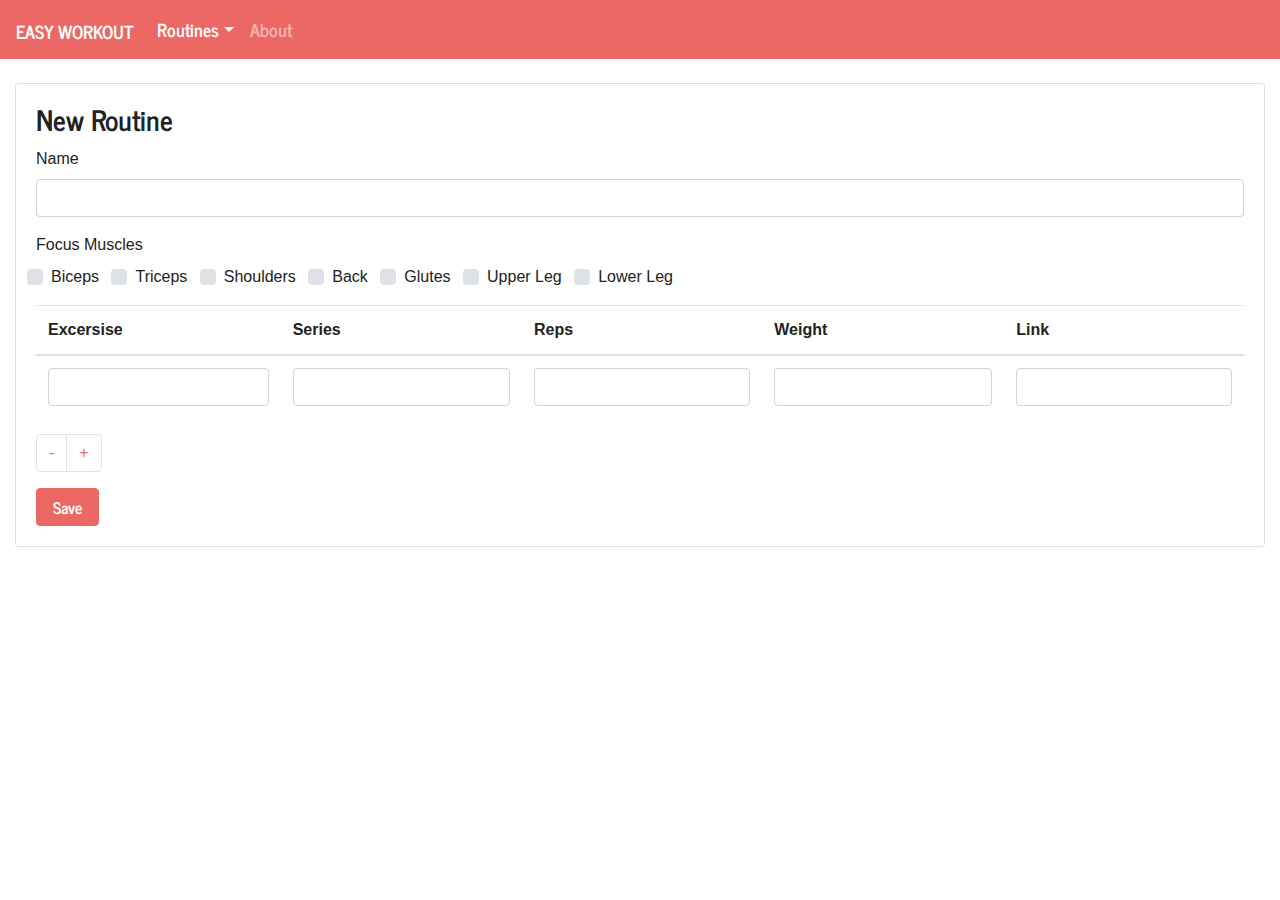
<file: new_routine.html>
<!DOCTYPE html>
<html>
<head>
  <meta charset="UTF-8">
  <link rel="stylesheet" href="bootstrap.css">
  <title>Easy Workout</title>
  <nav class="navbar navbar-expand-lg navbar-dark bg-primary">
  <a class="navbar-brand" href="index.html">Easy Workout</a>
  <button class="navbar-toggler" type="button" data-toggle="collapse" data-target="#navbarColor01" aria-controls="navbarColor01" aria-expanded="false" aria-label="Toggle navigation">
    <span class="navbar-toggler-icon"></span>
  </button>

  <div class="collapse navbar-collapse" id="navbarColor01">
    <ul class="navbar-nav mr-auto">
        <li class="nav-item active dropdown">
          <a class="nav-link dropdown-toggle" data-toggle="dropdown" href="#" role="button">Routines</a>
          <div class="dropdown-menu">
            <a class="dropdown-item" href="new_routine.html">New Routine</a>
            <a class="dropdown-item" href="routines.html">All Routines</a>
          </div>
        </li>
      <li class="nav-item">
        <a class="nav-link" href="about.html">About</a>
      </li>
    </ul>
  </div>
</nav>
</head>
<body>
<br>
<div class="col-lg-12 col-lg-offset-1">
<div class="card">
  <div class="card-body">
    <h3 class="card-title">New Routine</h3>

    <form>
  <fieldset>
    <div class="form-group">
      <label for="exampleInputEmail1">Name</label>
      <input class="form-control">
    </div>
<div class="form-group">
    <label for="exampleInputEmail1">Focus Muscles</label>
    <div class="col-lg-12 col-lg-offset-1">
      <div class="custom-control-inline custom-checkbox">
        <input type="checkbox" class="custom-control-input" id="customCheck1">
        <label class="custom-control-label" for="customCheck1">Biceps</label>
      </div>
      <div class="custom-control-inline custom-checkbox">
        <input type="checkbox" class="custom-control-input" id="customCheck2">
        <label class="custom-control-label" for="customCheck2">Triceps</label>
      </div>
      <div class="custom-control-inline custom-checkbox">
        <input type="checkbox" class="custom-control-input" id="customCheck3">
        <label class="custom-control-label" for="customCheck3">Shoulders</label>
      </div>
      <div class="custom-control-inline custom-checkbox">
        <input type="checkbox" class="custom-control-input" id="customCheck4">
        <label class="custom-control-label" for="customCheck4">Back</label>
      </div>
      <div class="custom-control-inline custom-checkbox">
        <input type="checkbox" class="custom-control-input" id="customCheck5">
        <label class="custom-control-label" for="customCheck5">Glutes</label>
      </div>
      <div class="custom-control-inline custom-checkbox">
        <input type="checkbox" class="custom-control-input" id="customCheck6">
        <label class="custom-control-label" for="customCheck6">Upper Leg</label>
      </div>
        <div class="custom-control-inline custom-checkbox">
        <input type="checkbox" class="custom-control-input" id="customCheck7">
        <label class="custom-control-label" for="customCheck7">Lower Leg</label>
    </div>
    </div>
</div>
<table class="table table-hover">
  <thead>
    <tr>
      <th scope="col">Excersise</th>
      <th scope="col">Series</th>
      <th scope="col">Reps</th>
      <th scope="col">Weight</th>
      <th scope="col">Link</th>
    </tr>
  </thead>
  <tbody>
    <tr>
      <th scope="row"><input type="text" class="form-control"></th>
      <td><input  type="number" class="form-control"></td>
      <td><input  type="number" class="form-control"></td>
      <td><input  type="number" class="form-control"></td>
      <td><input  type="url" class="form-control"></td>

    </tr>
  </tbody>
</table> 
<div>
  <ul class="pagination">
    <li class="page-item">
      <a class="page-link" href="#">-</a>
    </li>
    <li class="page-item">
      <a class="page-link" href="#">+</a>
    </li>
  </ul>
</div>

    <button type="submit" class="btn btn-primary">Save</button>
  </fieldset>
</form>

  </div>
</div>
</div>
</body>
  <script src="https://ajax.googleapis.com/ajax/libs/jquery/3.3.1/jquery.min.js"></script>
  <script src="https://cdnjs.cloudflare.com/ajax/libs/popper.js/1.14.0/umd/popper.min.js"></script>
  <script src="https://maxcdn.bootstrapcdn.com/bootstrap/4.1.0/js/bootstrap.min.js"></script>
</html>
</file>
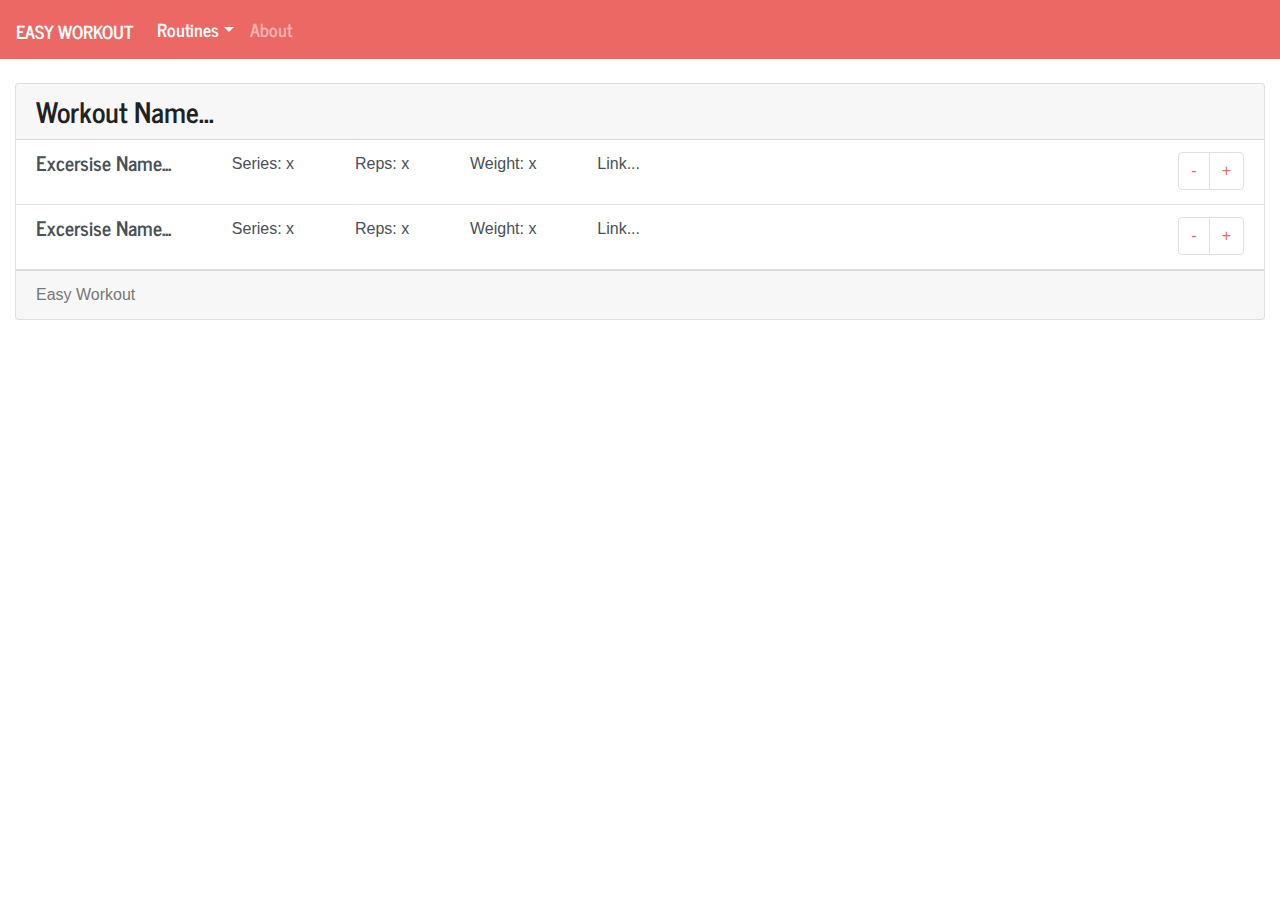
<file: play_routine.html>
<!DOCTYPE html>
<html>
<head>
  <meta charset="UTF-8">
  <link rel="stylesheet" href="bootstrap.css">
  <title>Easy Workout</title>
  <nav class="navbar navbar-expand-lg navbar-dark bg-primary">
  <a class="navbar-brand" href="index.html">Easy Workout</a>
  <button class="navbar-toggler" type="button" data-toggle="collapse" data-target="#navbarColor01" aria-controls="navbarColor01" aria-expanded="false" aria-label="Toggle navigation">
    <span class="navbar-toggler-icon"></span>
  </button>

  <div class="collapse navbar-collapse" id="navbarColor01">
    <ul class="navbar-nav mr-auto">
        <li class="nav-item active dropdown">
          <a class="nav-link dropdown-toggle" data-toggle="dropdown" href="#" role="button">Routines</a>
          <div class="dropdown-menu">
            <a class="dropdown-item" href="new_routine.html">New Routine</a>
            <a class="dropdown-item" href="routines.html">All Routines</a>
          </div>
        </li>
      <li class="nav-item">
        <a class="nav-link" href="about.html">About</a>
      </li>
    </ul>
  </div>
</nav>
</head>
<body>
<br>
<div class="col-lg-12 col-lg-offset-1">
<div class="card mb-3">
  <h3 class="card-header">Workout Name...</h3>
    <ul class="list-group list-group-flush">
      <li class="list-group-item list-group-item-action flex-column align-items-start">
        <div class="d-flex w-100 justify-content-between">
          <div class="d-flex w-100 justify-content-between">
            <h5 class="mb-1">Excersise Name...</h5>
            <p>Series: x</p>
            <p>Reps: x</p>
            <p>Weight: x</p>
            <p>Link...</p>
          </div>
          <div class="d-flex w-100 justify-content-end">
            <div>
              <ul class="pagination">
                <li class="page-item">
                  <a class="page-link" href="#">-</a>
                </li>
                <li class="page-item">
                  <a class="page-link" href="#">+</a>
                </li>
              </ul>
            </div>
                      </div>
        </div>
      </li>
      <li class="list-group-item list-group-item-action flex-column align-items-start">
        <div class="d-flex w-100 justify-content-between">
          <div class="d-flex w-100 justify-content-between">
            <h5 class="mb-1">Excersise Name...</h5>
            <p>Series: x</p>
            <p>Reps: x</p>
            <p>Weight: x</p>
            <p>Link...</p>
          </div>
          <div class="d-flex w-100 justify-content-end">
            <div>
              <ul class="pagination">
                <li class="page-item">
                  <a class="page-link" href="#">-</a>
                </li>
                <li class="page-item">
                  <a class="page-link" href="#">+</a>
                </li>
              </ul>
            </div>
                      </div>
        </div>
      </li>
    </ul>
  <div class="card-footer text-muted">
    Easy Workout
  </div>
</div>
</div>
</body>
  <script src="https://ajax.googleapis.com/ajax/libs/jquery/3.3.1/jquery.min.js"></script>
  <script src="https://cdnjs.cloudflare.com/ajax/libs/popper.js/1.14.0/umd/popper.min.js"></script>
  <script src="https://maxcdn.bootstrapcdn.com/bootstrap/4.1.0/js/bootstrap.min.js"></script>
</html>
</file>
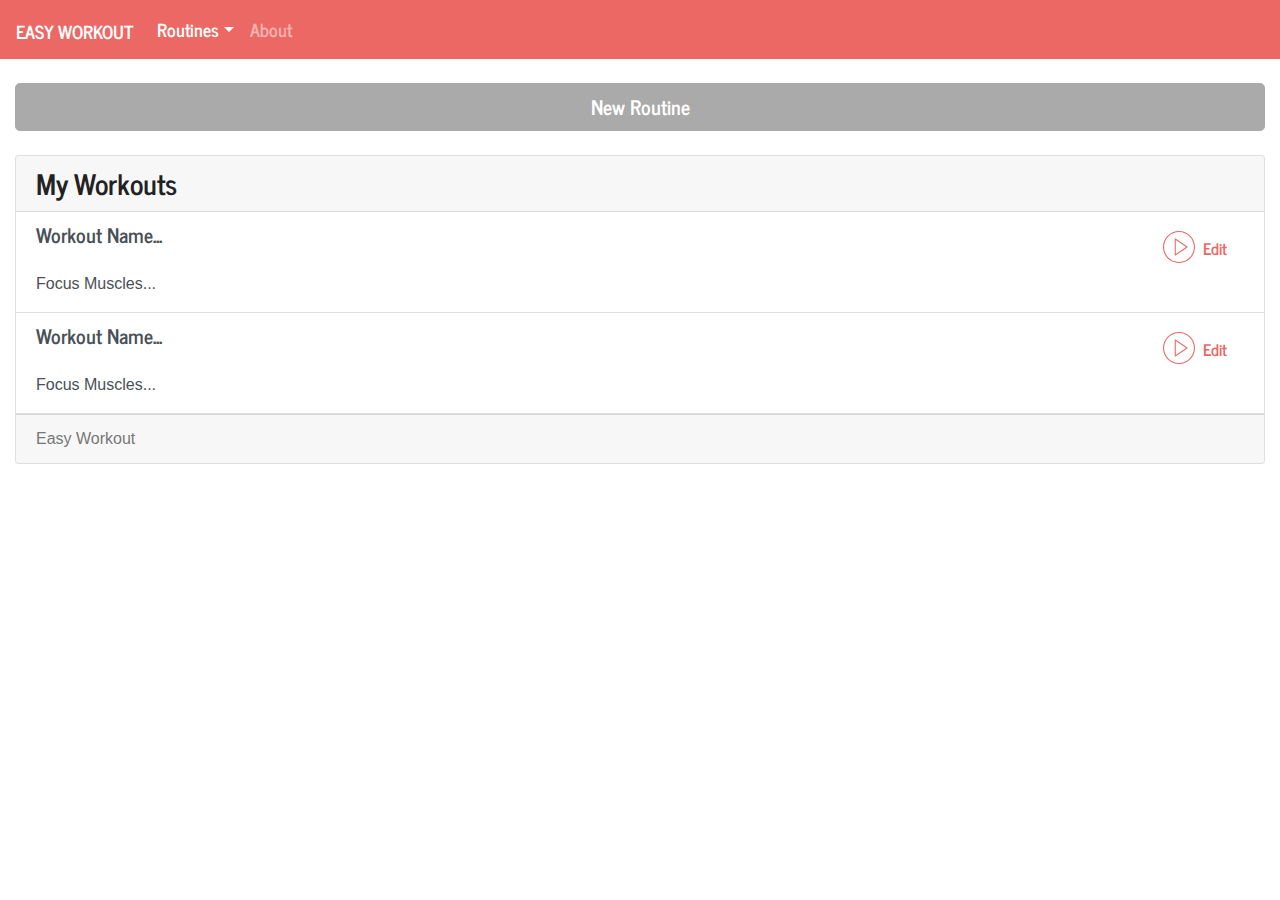
<file: routines.html>
<!DOCTYPE html>
<html>
<head>
  <meta charset="UTF-8">
  <link rel="stylesheet" href="bootstrap.css">
  <title>Easy Workout</title>
  <nav class="navbar navbar-expand-lg navbar-dark bg-primary">
  <a class="navbar-brand" href="index.html">Easy Workout</a>
  <button class="navbar-toggler" type="button" data-toggle="collapse" data-target="#navbarColor01" aria-controls="navbarColor01" aria-expanded="false" aria-label="Toggle navigation">
    <span class="navbar-toggler-icon"></span>
  </button>

  <div class="collapse navbar-collapse" id="navbarColor01">
    <ul class="navbar-nav mr-auto">
      <li class="nav-item active dropdown" >
          <a class="nav-link dropdown-toggle" data-toggle="dropdown" href="#" role="button">Routines</a>
          <div class="dropdown-menu">
            <a class="dropdown-item" href="new_routine.html">New Routine</a>
            <a class="dropdown-item" href="routines.html">All Routines</a>
          </div>
        </li>
      <li class="nav-item">
        <a class="nav-link" href="about.html">About</a>
      </li>
    </ul>
  </div>
</nav>
</head>
<body>
<br>
<div class="col-lg-12 col-lg-offset-1">
<button type="button" class="btn btn-secondary btn-lg btn-block">New Routine</button>
<br>
<div class="card mb-3">
  <h3 class="card-header">My Workouts</h3>
    <ul class="list-group list-group-flush">
      <li class="list-group-item list-group-item-action flex-column align-items-start">
          <div class="d-flex w-100 justify-content-between">
            <div class="d-flex w-100 justify-content-start">
              <h5 class="mb-1">Workout Name...</h5>
            </div>
            <div class="d-flex w-100 justify-content-end">
              <a id="play-button" href="play_routine.html" class="btn btn-link">
                <svg xmlns="http://www.w3.org/2000/svg" xmlns:xlink="http://www.w3.org/1999/xlink" version="1.1" id="Capa_1" x="0px" y="0px" viewBox="0 0 60 60" style="enable-background:new 0 0 60 60;" xml:space="preserve" width="512px" height="512px" class=""><g><g>
                <path class="play" d="M45.563,29.174l-22-15c-0.307-0.208-0.703-0.231-1.031-0.058C22.205,14.289,22,14.629,22,15v30   c0,0.371,0.205,0.711,0.533,0.884C22.679,45.962,22.84,46,23,46c0.197,0,0.394-0.059,0.563-0.174l22-15   C45.836,30.64,46,30.331,46,30S45.836,29.36,45.563,29.174z M24,43.107V16.893L43.225,30L24,43.107z" data-original="#000000" class="active-path" data-old_color="#000000"/>
                <path class="play" d="M30,0C13.458,0,0,13.458,0,30s13.458,30,30,30s30-13.458,30-30S46.542,0,30,0z M30,58C14.561,58,2,45.439,2,30   S14.561,2,30,2s28,12.561,28,28S45.439,58,30,58z" data-original="#000000" class="active-path" data-old_color="#000000"/>
                </g></g> </svg>
              </a>
              <button type="button" class="btn btn-link">Edit</button>
            </div>
          </div>
          <p class="mb-1">Focus Muscles...</p>
      </li>
      <li class="list-group-item list-group-item-action flex-column align-items-start">
          <div class="d-flex w-100 justify-content-between">
            <div class="d-flex w-100 justify-content-start">
              <h5 class="mb-1">Workout Name...</h5>
            </div>
            <div class="d-flex w-100 justify-content-end">
              <a id="play-button" href="play_routine.html" class="btn btn-link">
                <svg xmlns="http://www.w3.org/2000/svg" xmlns:xlink="http://www.w3.org/1999/xlink" version="1.1" id="Capa_1" x="0px" y="0px" viewBox="0 0 60 60" style="enable-background:new 0 0 60 60;" xml:space="preserve" width="512px" height="512px" class=""><g><g>
                <path class="play" d="M45.563,29.174l-22-15c-0.307-0.208-0.703-0.231-1.031-0.058C22.205,14.289,22,14.629,22,15v30   c0,0.371,0.205,0.711,0.533,0.884C22.679,45.962,22.84,46,23,46c0.197,0,0.394-0.059,0.563-0.174l22-15   C45.836,30.64,46,30.331,46,30S45.836,29.36,45.563,29.174z M24,43.107V16.893L43.225,30L24,43.107z" data-original="#000000" class="active-path" data-old_color="#000000"/>
                <path class="play" d="M30,0C13.458,0,0,13.458,0,30s13.458,30,30,30s30-13.458,30-30S46.542,0,30,0z M30,58C14.561,58,2,45.439,2,30   S14.561,2,30,2s28,12.561,28,28S45.439,58,30,58z" data-original="#000000" class="active-path" data-old_color="#000000"/>
                </g></g> </svg>
              </a>
              <button type="button" class="btn btn-link">Edit</button>
            </div>
          </div>
          <p class="mb-1">Focus Muscles...</p>
      </li>
    </ul>
  <div class="card-footer text-muted">
    Easy Workout
  </div>
</div>
</div>
</body>
  <script src="https://ajax.googleapis.com/ajax/libs/jquery/3.3.1/jquery.min.js"></script>
  <script src="https://cdnjs.cloudflare.com/ajax/libs/popper.js/1.14.0/umd/popper.min.js"></script>
  <script src="https://maxcdn.bootstrapcdn.com/bootstrap/4.1.0/js/bootstrap.min.js"></script>
</html>
</file>
